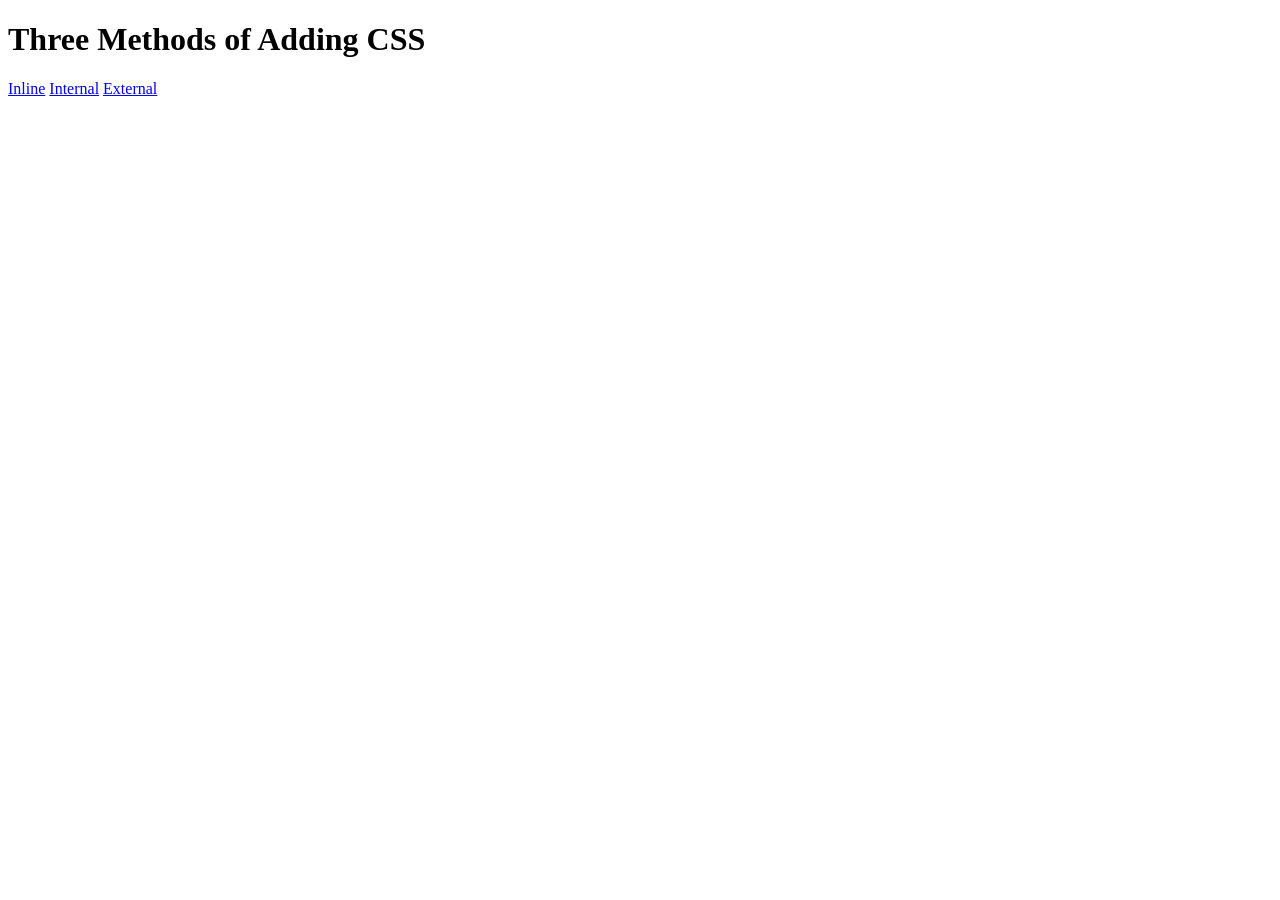
<file: 5.1. Adding CSS/index.html>
<!DOCTYPE html>
<html lang="en">

<head>
  <meta charset="UTF-8">
  <title>Adding CSS</title>
</head>

<body>
  <h1>Three Methods of Adding CSS</h1>
  <!-- Create 3 Links to The 3 Webpages: inline, internal and external -->
  <a href="./inline.html">Inline</a>
  <a href="./internal.html">Internal</a>
  <a href="./external.html">External</a>

</body>

</html>
</file>
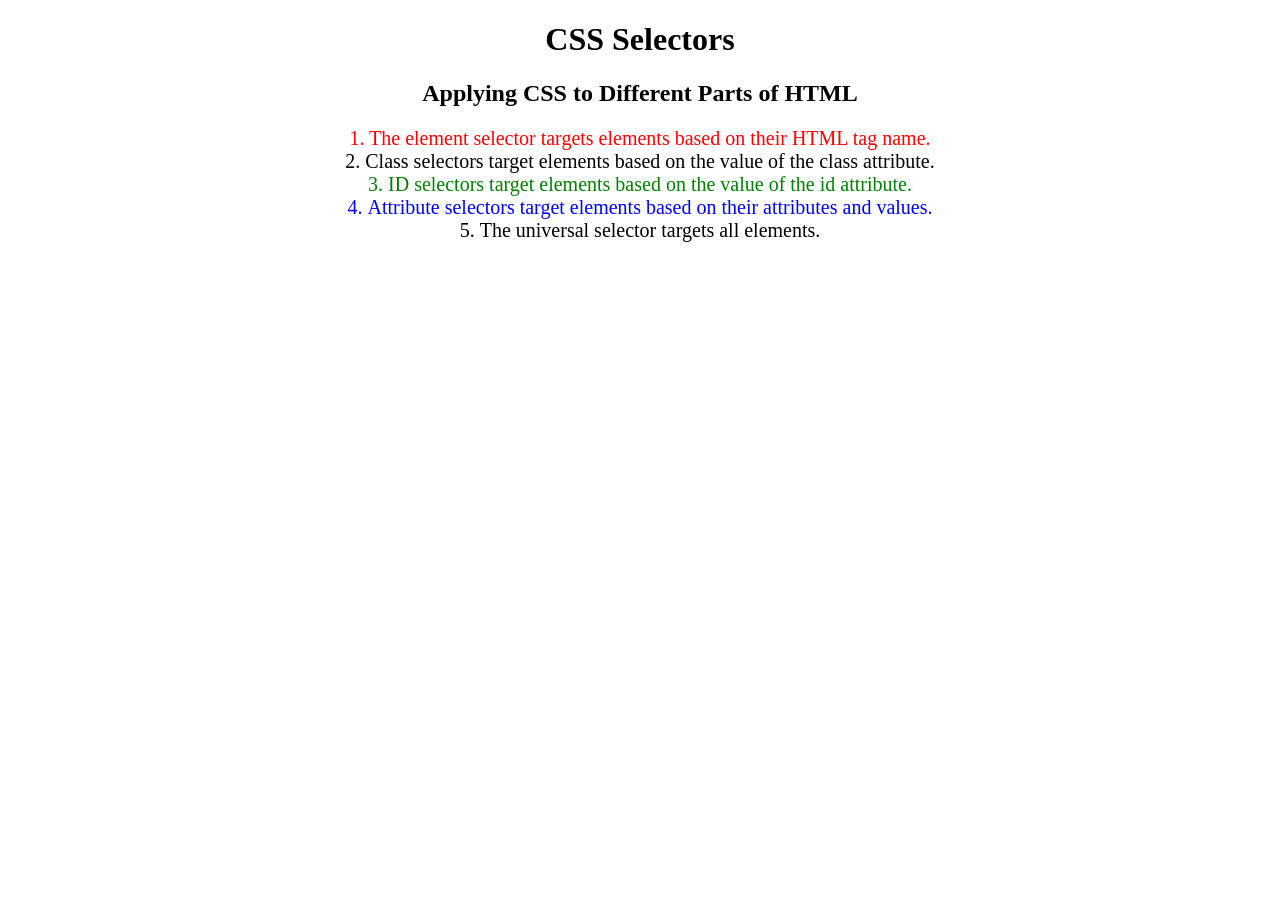
<file: 5.3 CSS Selectors/index.html>
<!DOCTYPE html>
<html lang="en">

<head>
  <meta charset="UTF-8">
  <title>CSS Selectors</title>
  <link rel="stylesheet" href="./style.css" />
</head>

<body>
  <h1>CSS Selectors</h1>
  <h2>Applying CSS to Different Parts of HTML</h2>
  <!-- TODO 1: Set the CSS for all paragraph tags to "color: red" -->
  <p class="note">1. The element selector targets elements based on their HTML tag name.</p>

  <ol>
    <!-- TODO 2: Set the CSS for all elements with a class of "note" to "font-size: 20px" -->
    <li class="note" value="2">Class selectors target elements based on the value of the class attribute.</li>

    <!-- TODO 3: Set the CSS for the element with an id of "id-selector-demo" to "color: green" -->
    <li class="note" id="id-selector-demo" value="3">ID selectors target elements based on the value of the id
      attribute.</li>

    <!-- TODO 4: Set the CSS for the li elements that have the "value" attribute set to "4" to have "color: blue" -->
    <li class="note" value="4">Attribute selectors target elements based on their attributes and values.</li>

    <!-- TODO 5: Set all elements to have "text-align: center" -->
    <li class="note" value="5">The universal selector targets all elements.</li>
  </ol>
</body>

</html>
</file>
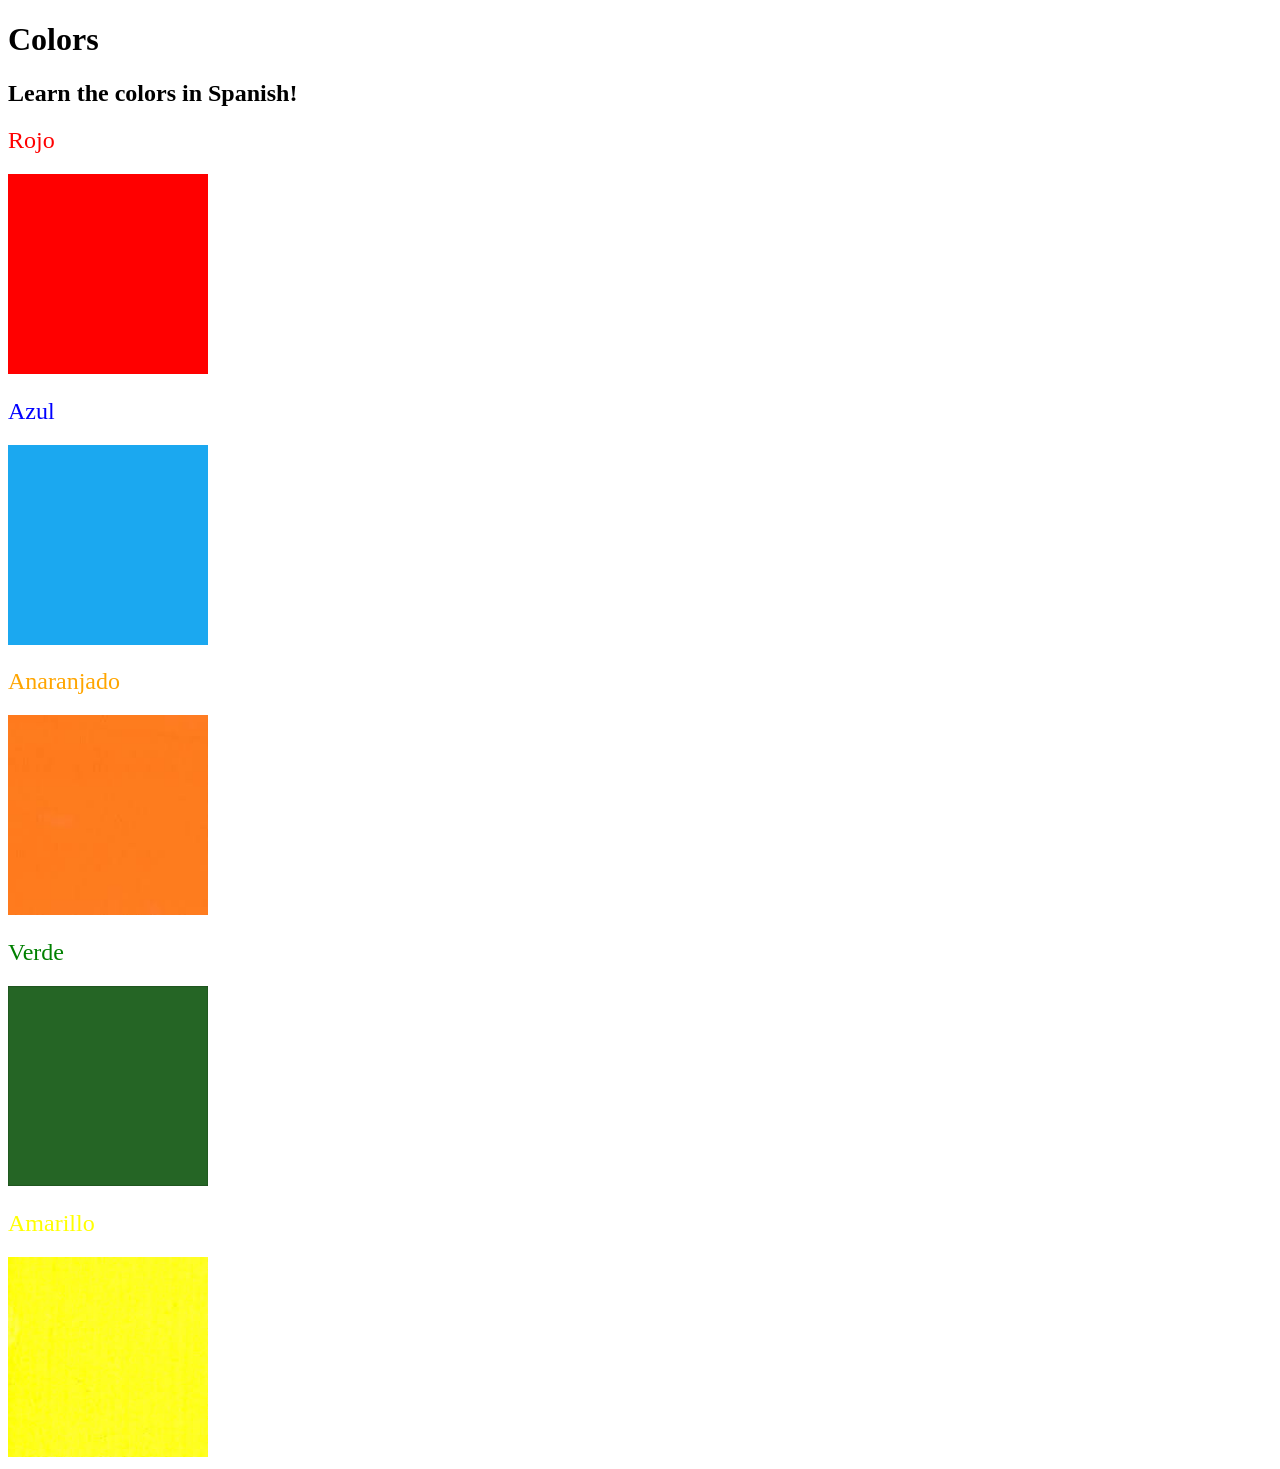
<file: 5.4+Color+Vocab+Project/index.html>
<!DOCTYPE html>
<html lang="en">
  <head>
    <meta charset="UTF-8" />
    <title>Spanish Vocabulary</title>
    <link rel="stylesheet" href="./style.css" />
  </head>

  <body>
    <h1>Colors</h1>
    <h2>Learn the colors in Spanish!</h2>
    <h2 class="color-title" id="red">Rojo</h2>
    <img src="./assets/images/red.png" alt="red" />

    <h2 class="color-title" id="blue">Azul</h2>
    <img src="./assets/images/blue.png" alt="blue" />

    <h2 class="color-title" id="orange">Anaranjado</h2>
    <img src="./assets/images/orange.png" alt="orange" />

    <h2 class="color-title" id="green">Verde</h2>
    <img src="./assets/images/green.png" alt="green" />

    <h2 class="color-title" id="yellow">Amarillo</h2>
    <img src="./assets/images/yellow.png" alt="yellow" />
  </body>
</html>

<!-- 
TODOs
IMPORTANT: You should not need to make ANY CHANGES to index.html
All code should be written in your CSS file.

1. Create a CSS file and incorporate it as an external stylesheet.
2. Use CSS to style each of the color titles to meaning. 
Hint: Use the id to help if you don't know the words in spanish.
3. Use CSS to change all the color titles to have "font-weight: normal;"
4. Use CSS (not HTML) to make all the images 200px heigh and 200px wide. 
Hint: 
https://developer.mozilla.org/en-US/docs/Web/CSS/height
https://developer.mozilla.org/en-US/docs/Web/CSS/width
-->
</file>
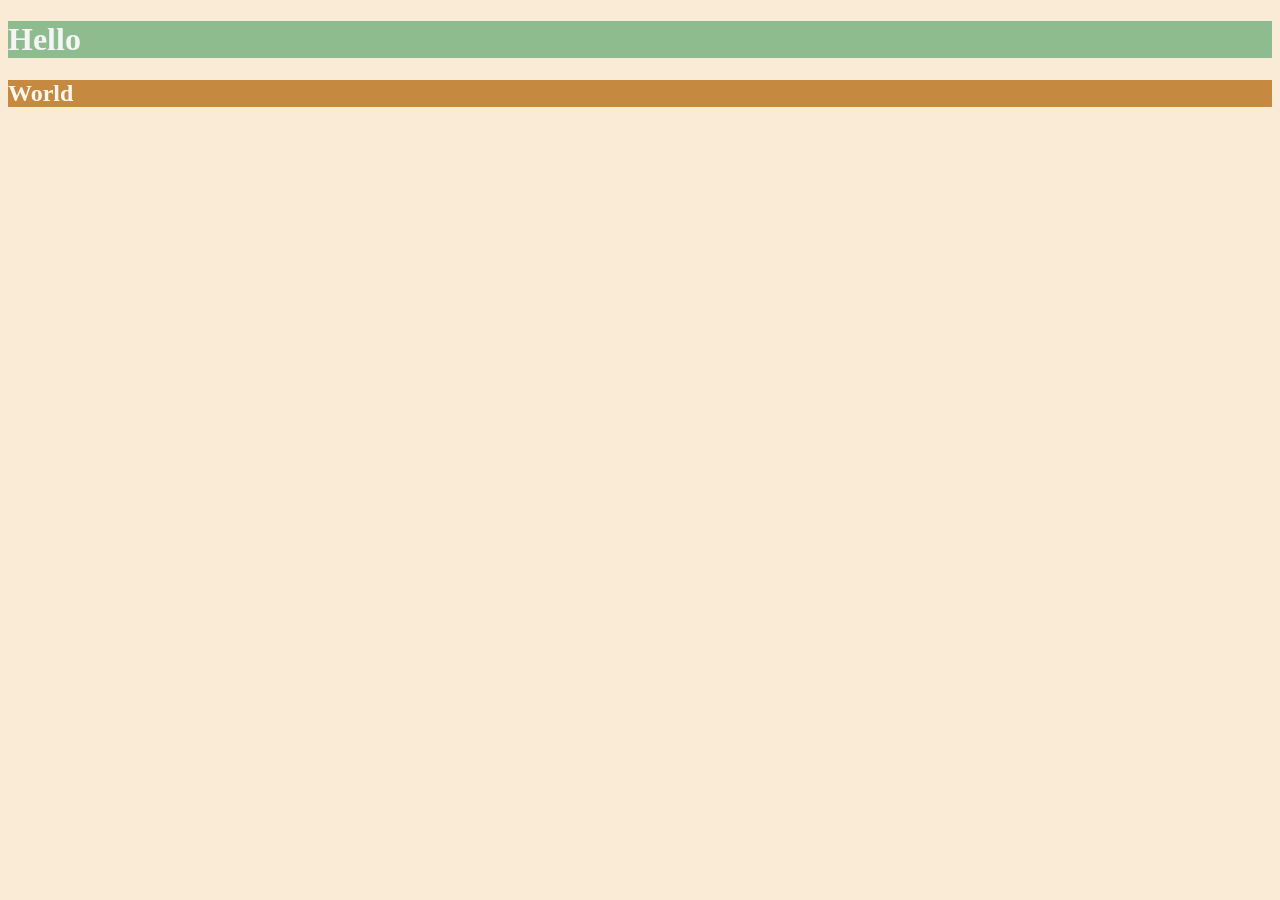
<file: 6.0 CSS Colors/index.html>
<!DOCTYPE html>
<html lang="en">

<head>
  <meta charset="UTF-8">
  <title>Colors</title>
  <style>
    html {
      background-color:antiquewhite;
    }

    h1 {
      color:whitesmoke;
      background-color:darkseagreen;
    }

    h2 {
      color:#faf8f1;
      background-color:#c58940;
    }
  </style>
</head>

<body>
  <h1>Hello</h1>
  <h2>World</h2>
</body>

</html>
</file>
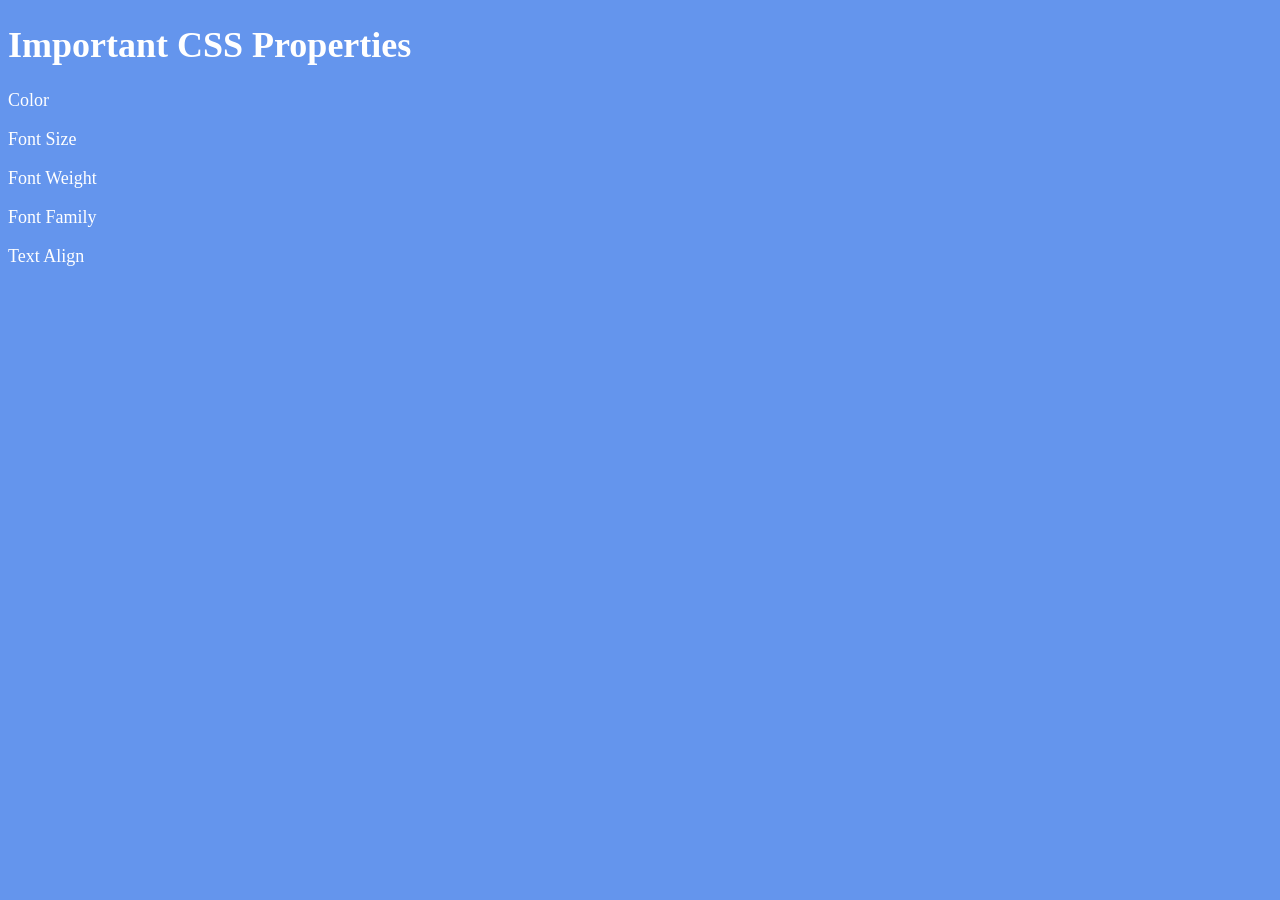
<file: 6.1+Font+Properties/index.html>
<!DOCTYPE html>
<html lang="en" font-size="30px">

<head>

  <meta charset="UTF-8">
  <title>CSS Properties</title>
  <style>
    html {
     font-size:30px;
    }

    body {
      background-color: cornflowerblue;
      color: white;
      font-size: 18px;
    }

     /* Don't change the CSS above, add Your CSS below */

    #color {
      color:coral
    }

    #size {
      font-size: 2rem;
    }

    #weight {
      font-weight:900px;
    }

    #family {
     font-family: "caveat"400;
    }

    #align {
      text-align:right;
    }
  </style>
  <link rel="preconnect" href="https://fonts.googleapis.com">
  <link rel="preconnect" href="https://fonts.gstatic.com" crossorigin>
  <link href="https://fonts.googleapis.com/css2?family=Caveat:wght@400..700&display=swap" rel="stylesheet">
</head>

<body>
  <h1>Important CSS Properties</h1>
  <p>Color</p>
  <p>Font Size</p>
  <p>Font Weight</p>
  <p>Font Family</p>
  <p>Text Align</p>

  <!-- TODOs
  1. Change the color of <p>Color</p> to "coral" color.
  2. Change the font size of <p>Font Size</p> to 2X the size of the root font size.
  3. Change the font weight of <p>Font Weight</p> to 900.
  4. Change the font family of <p>Font Family</p> to the Google font Caveat with regular (400) font weight.
  Link: https://fonts.google.com/specimen/Caveat
  5. Change the <p>Text Align</p> to right align.
  6. Change the the root (html element) font size to 30px -->
</body>

</html>
</file>
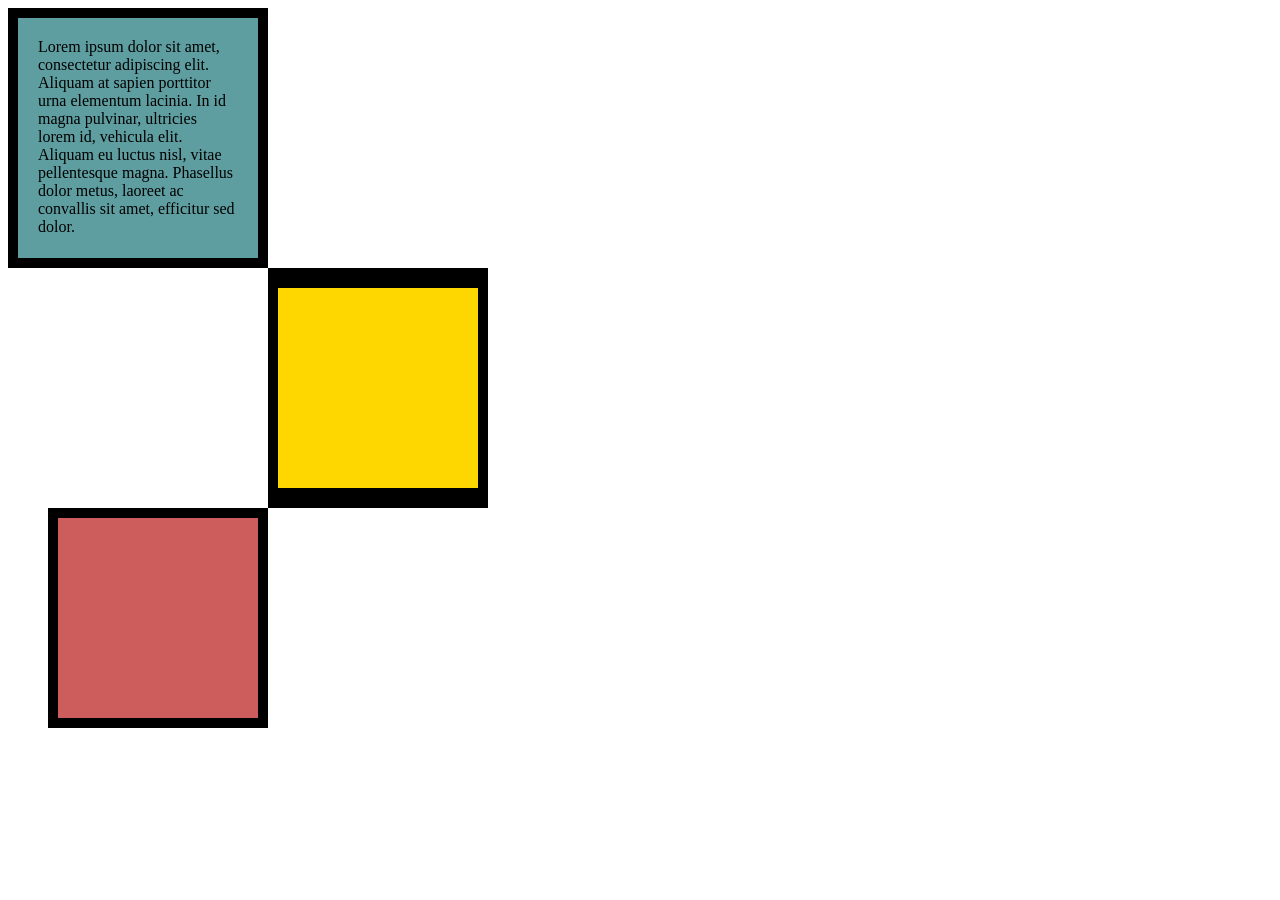
<file: 6.3 CSS Box Model/index.html>
<!DOCTYPE html>
<html lang="en">

<head>
  <meta charset="UTF-8">
  <title>CSS Box Model</title>
  <style>
    div {
      height: 200px;
      width: 200px;
    }

    p {
      margin: 0;
    }

    #first {
      background-color: cadetblue;
      padding: 20px;
      border: 10px solid black;
    }
     
    #second {
      background-color: gold;
      border: solid black;
      border-width: 20px 10px;
      margin-left: 260px;
    }

    #third {
      background-color: indianred;
      border: 10px solid black;
      margin-left: 40px;
    }

    /* Write your CSS code here */

  </style>
</head>

<body>
 <div id="first">
  <p>Lorem ipsum dolor sit amet, consectetur adipiscing elit. Aliquam at sapien porttitor urna elementum lacinia. In
    id magna pulvinar, ultricies lorem id, vehicula elit. Aliquam eu luctus nisl, vitae pellentesque magna. Phasellus
    dolor metus, laoreet ac convallis sit amet, efficitur sed dolor.</p>
 </div>

 <div id="second"></div>

 <div id="third"></div>
  

  <!-- TODOs:
1. Create 3 Boxes using the div element.
2. Set their sizes to 200px heigh by 200px wide.
3. Set different background colors for each of the boxes (I used cadetblue, gold and indianred).
4. Add a paragraph <p> element into the first div and add the following words:
    Lorem ipsum dolor sit amet, consectetur adipiscing elit. Aliquam at sapien porttitor urna elementum lacinia. In
    id magna pulvinar, ultricies lorem id, vehicula elit. Aliquam eu luctus nisl, vitae pellentesque magna. Phasellus
    dolor metus, laoreet ac convallis sit amet, efficitur sed dolor.
5. Set the 1st div to have 20px padding all around with a black 10px border.
6. Fix the style of the <p> element to remove all margins.
Hint: Use the CSS inspector in Chrome.
7. Set the 2nd div to have a 20px border on top and bottom and 10px border left and right. (See goal image)
8. Set the 3rd div to have a 10px border 
9. Set the margins for the divs so that each box corner touches the other. (See the goal image)
-->


</body>

</html>
</file>
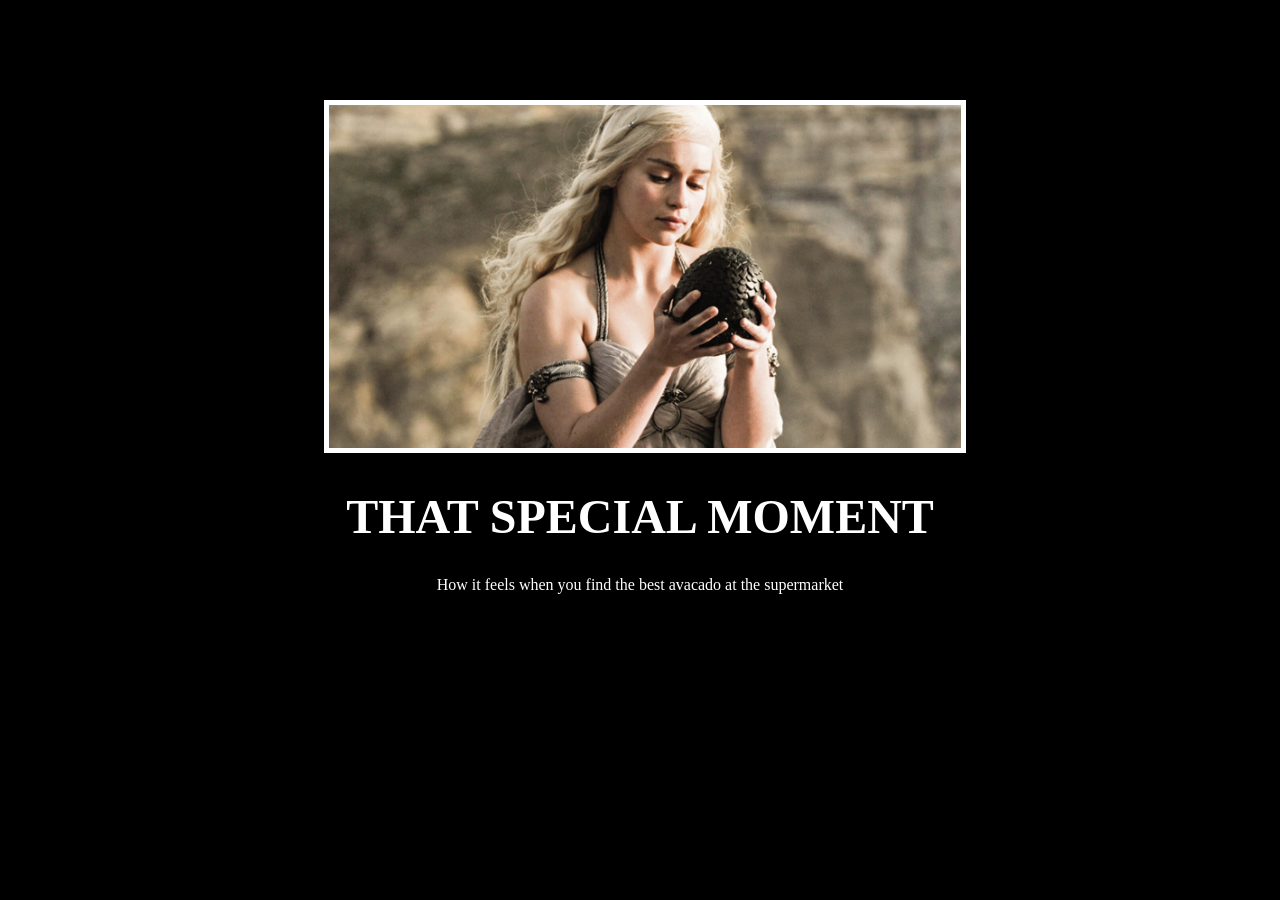
<file: 6.4 Motivation Meme Project/index.html>
<!-- 
  TODO: Create a motivational post website.
Style it how ever you like. 
Look at the goal image for inspiration.
But it must have the following features:
1. The main h1 text should be using the Regular Libre Baskerville Font from Google Fonts:
  https://fonts.google.com/specimen/Libre+Baskerville
2. The text should be white and background black.
3. Add your own image into the images folder inside assets. It should have a 5px white border.
4. The text should be center aligned.
5. Create a div to contain the h1, p and img elements. Adjust the margins so that the image and text are centered on the page. 
  Hint: You horizontally center a div by giving it a width of 50% and a margin-left of 25%.
  Hint: Set the image to have a width of 100% so it fills the div. 
6. Read about the text-transform property on MDN docs to make the h1 uppercase with CSS.
  https://developer.mozilla.org/en-US/docs/Web/CSS/text-transform 
-->

<!DOCTYPE html>
<html lang=”en”> 
  <head>
    <meta charset=”UTF-8”>
    <meta name="viewport" content="width=device-width, initial-scale=1.0" />
    <link rel="stylesheet" href="./style.css" />
    <link rel="preconnect" href="https://fonts.googleapis.com">
    <link rel="preconnect" href="https://fonts.gstatic.com" crossorigin>
    <link href="https://fonts.googleapis.com/css2?family=Libre+Baskerville:ital,wght@0,400;0,700;1,400&display=swap" rel="stylesheet">   
    <title>Motivational Poster</title>
  </head>

  <body>
    <div class="poster">
      <img src="./assets/images/daenerys.jpeg" alt="dragon eggs">
      <h1>That Special Moment</h1>
      <p>How it feels when you find the best avacado at the supermarket</p>
    </div>
  </body>

</html>
</file>
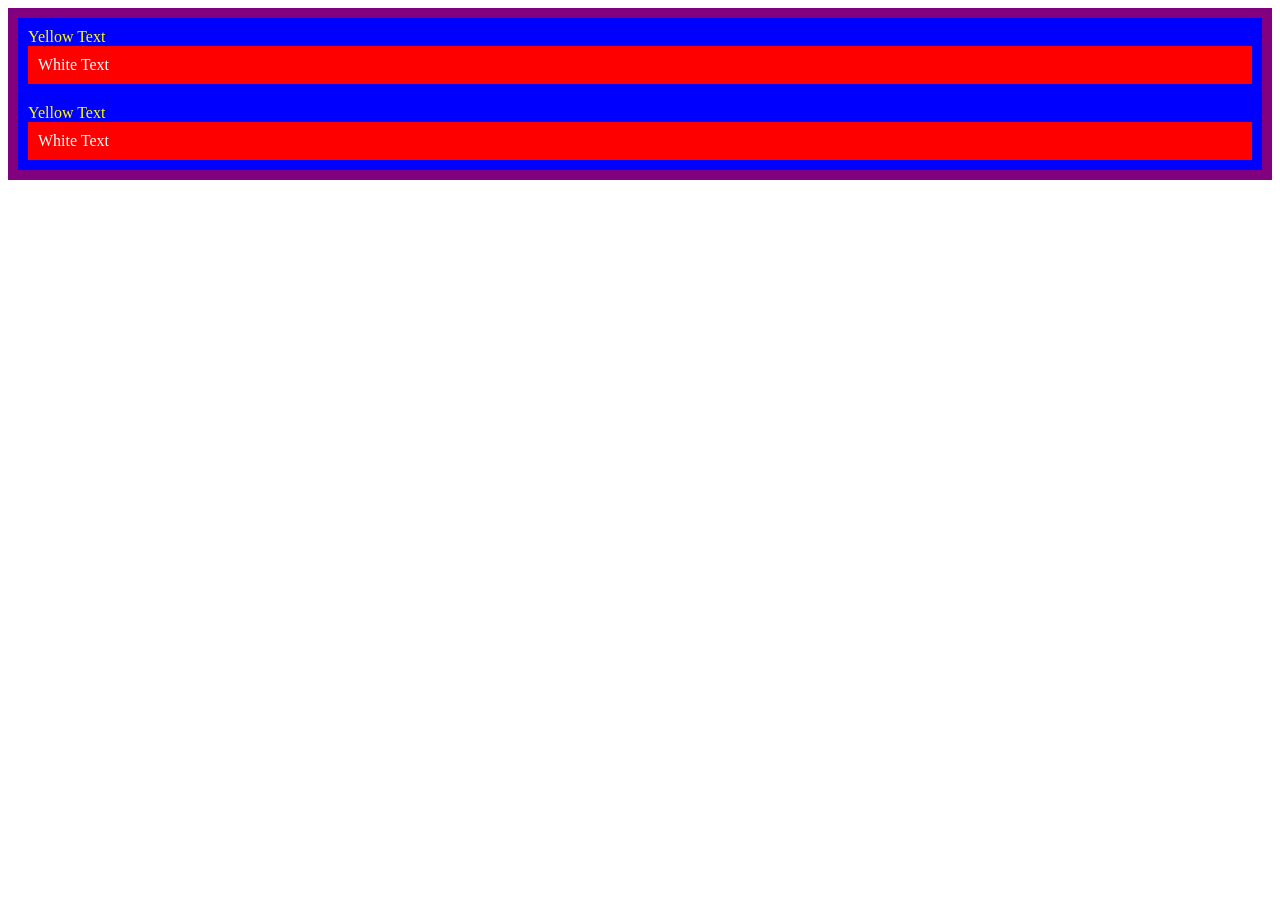
<file: 7.0+CSS+Cascade/index.html>
<!DOCTYPE html>
<html lang="en">

<head>
  <meta charset="UTF-8">
  <title>CSS Cascade</title>
  <link rel="stylesheet" href="./style.css">
</head>

<body>
  <div id="outer-box" class="box">
    <div class="box">
      <p>Yellow Text</p>
      <div class="box inner-box">
        <p class="white-text">White Text</p>
      </div>
    </div>
    <div class="box">
      <p>Yellow Text</p>
      <div class="box inner-box">
        <p class="white-text">White Text</p>
      </div>
    </div>
  </div>
</body>

</html>
</file>
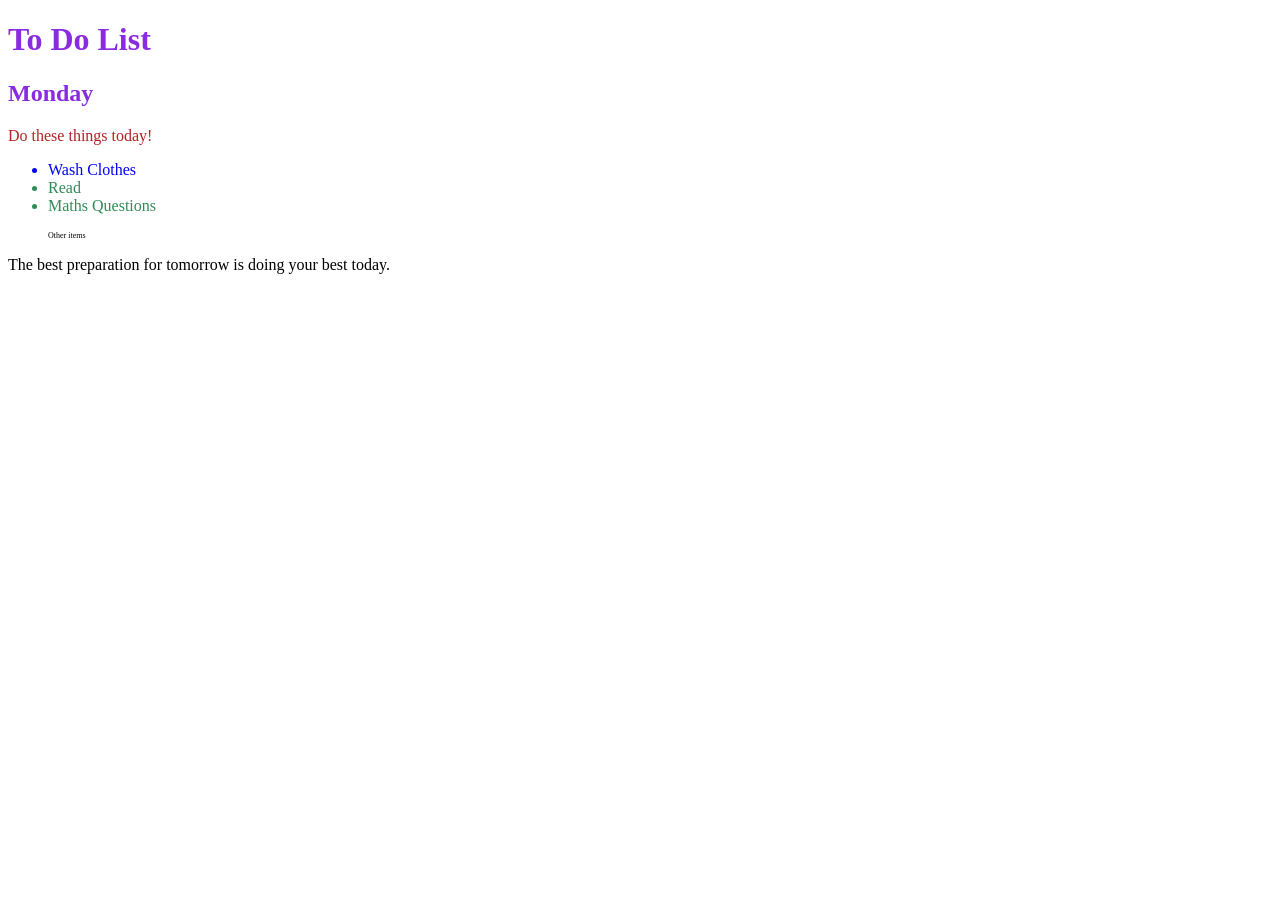
<file: 7.1 Combining Selectors/index.html>
<!DOCTYPE html>
<html lang="en">

<head>
  <meta charset="UTF-8">
  <title>Combining CSS Selectors</title>
  <link rel="stylesheet" href="./style.css">
</head>

<!-- Don't change any of the HTML code! -->

<body>
  <h1>To Do List</h1>
  <h2>Monday</h2>
  <div class="box">
    <p class="done">Do these things today!</p>
    <ul class="list">
      <li>Wash Clothes</li>
      <li class="done">Read</li>
      <li class="done">Maths Questions</li>
    </ul>
  </div>

  <ul>
    <p class="done">Other items</p>
  </ul>
  <p>The best preparation for tomorrow is doing your best today.</p>

</body>

</html>
</file>
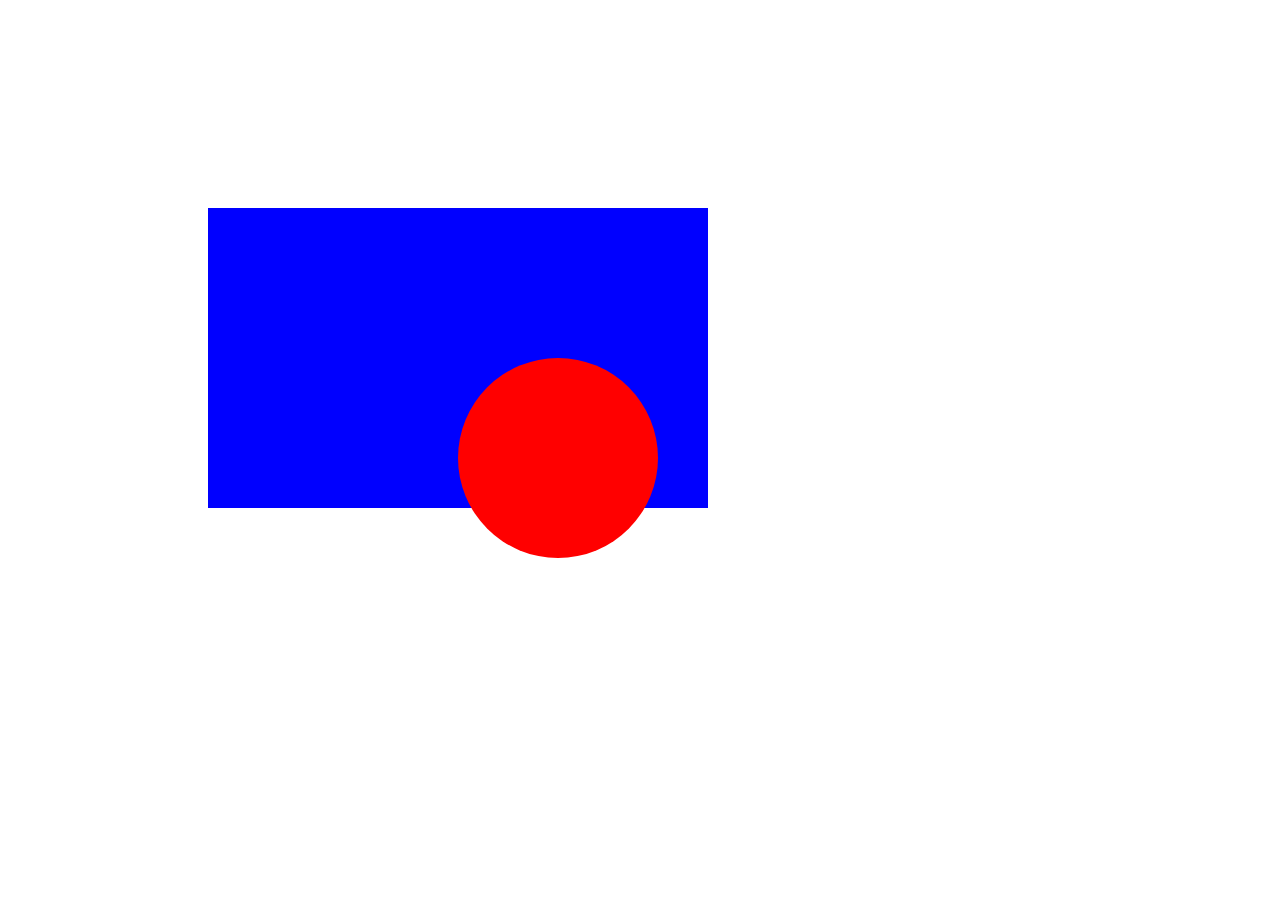
<file: 7.2 CSS Positioning/index.html>
<!DOCTYPE html>
<html>

<head>
  <title>CSS Positioning Exercise</title>
  <style>
    .blue-box {
      height: 300px;
      width: 500px;
      background-color: blue;
      position: relative;
      top: 200px;
      left: 200px
    }

    .red-circle {
      height: 200px;
      width: 200px;
      background-color: red;
      border-radius: 100px;
      position: absolute;
      top: 150px;
      left: 250px;
    }
   

  </style>
</head>

<body>
  <div class="blue-box">
    <div class="red-circle">
    </div>
  </div>

</body>

</html>
</file>
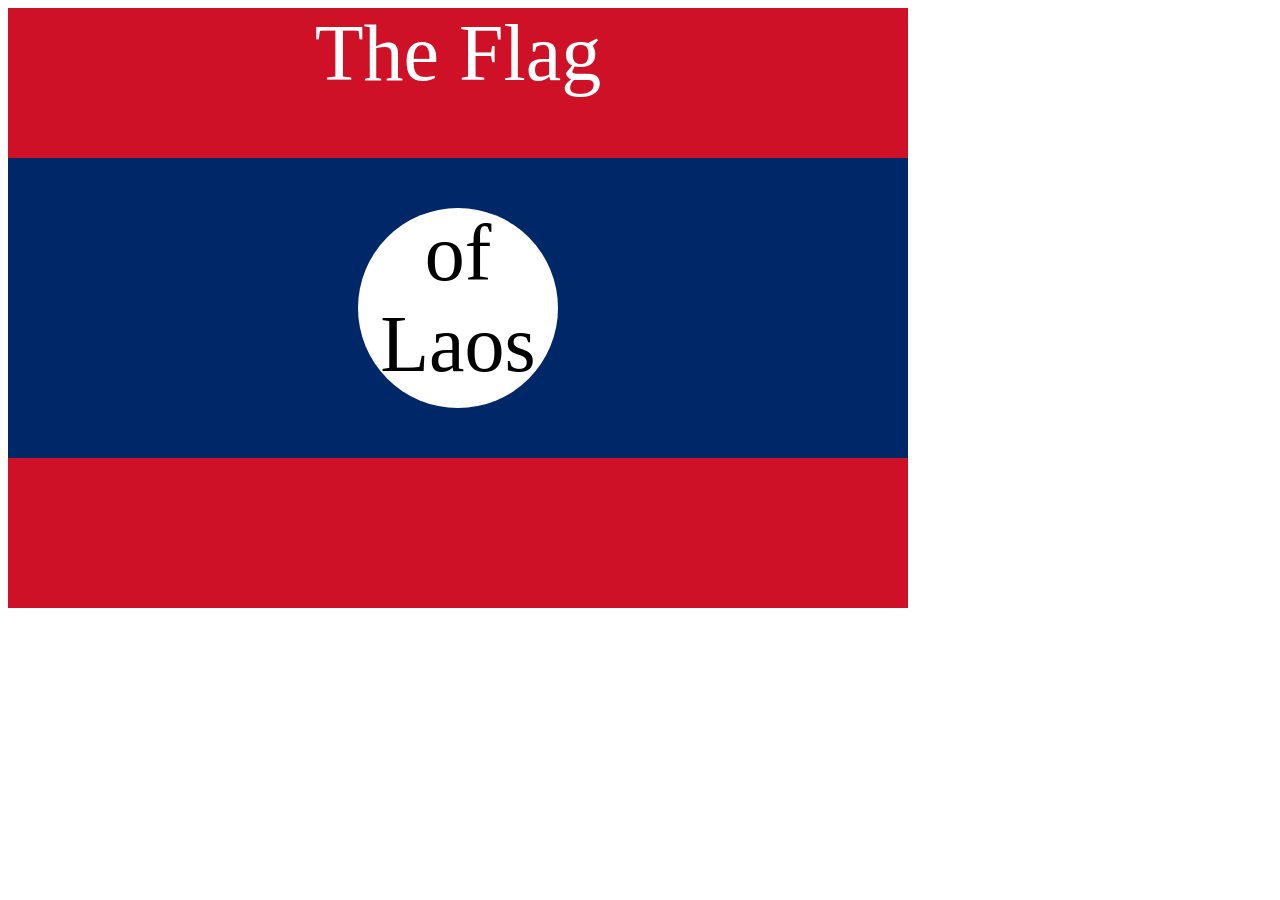
<file: 7.3 CSS Flag Project/index.html>
<!DOCTYPE html>
<html lang="en">

<head>
  <meta charset="UTF-8">
  <title>CSS Flag Project</title>
  <style>
    .flag {
      background-color: #ce1126;
      height: 600px;
      width: 900px;
      position: relative;
            
    }
    
    .flag>div {
      background-color: #002868;
      width:100%;
      height: 300px;
      position: absolute;
      top: 150px;
    }

    .flag>div>div {
      background-color: white;
      height: 200px; 
      width: 200px;
      border-radius: 50%;
      position: relative;
      top: 50px;
      left: 350px;  
    }

      p {
      margin: 0;
      text-align:center;
      font-family: 'Times New Roman', Times, serif;
      font-size: 5rem;
    }

    .flag>p {
      color: white;
    }
  
  </style>
</head>

<!-- 
  IMPORTANT! Do not change any HTML
Don't add any classes/ids/elements 
Use what you know about combining selectors 
and CSS specificity instead.
Hint 1: The flag is 900px by 600px and the circle is 200px by 200px.
Hint 2: You can use CSS inspection to get the colors from
https://appbrewery.github.io/flag-of-laos/
-->

<body>
  <div class="flag">
    <p>The Flag</p>
    <div>
      <div>
        <p>of Laos</p>
      </div>
    </div>
  </div>
</body>

</html>
</file>
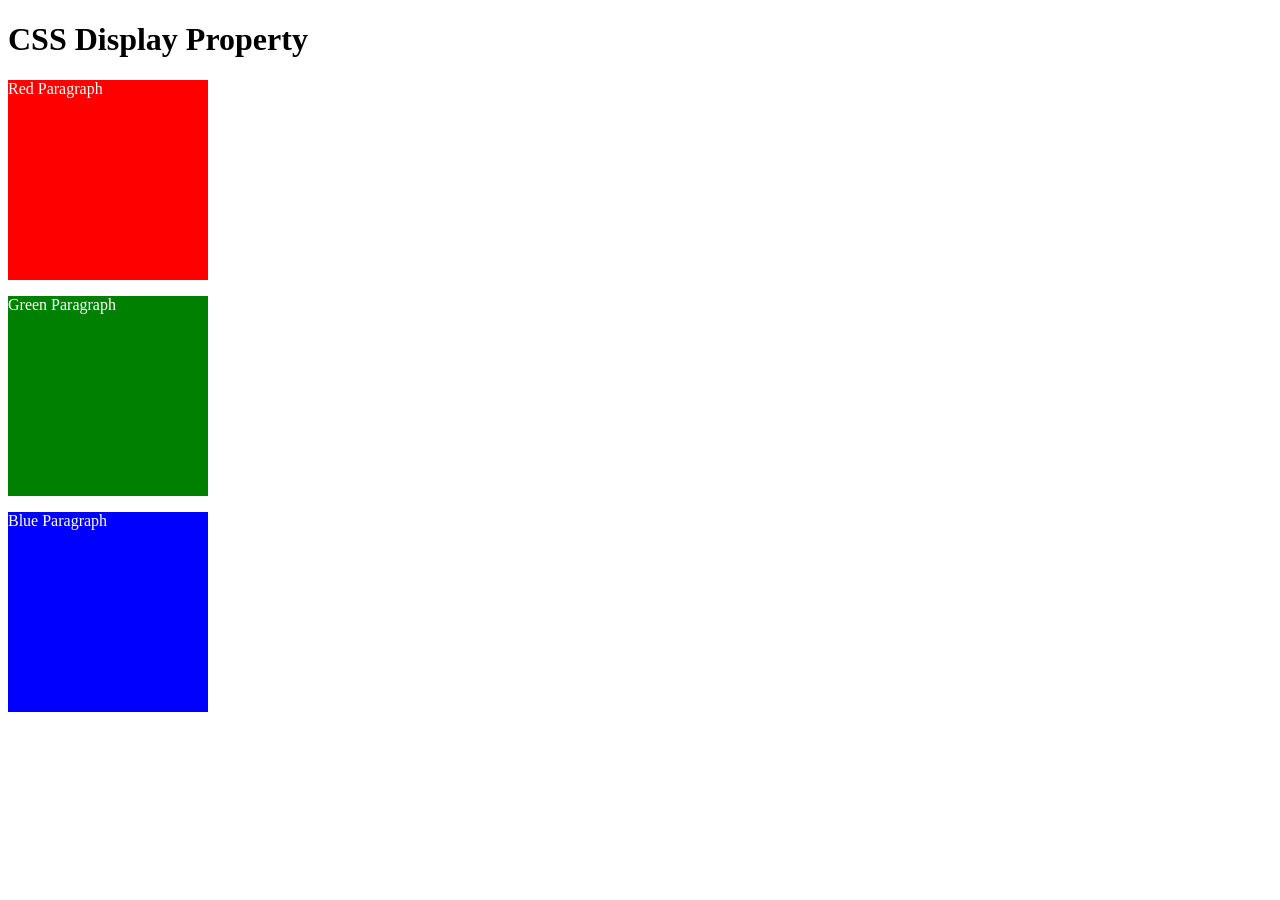
<file: 8.0 CSS Display/index.html>
<!DOCTYPE html>
<html>

<!-- 
  TODO
1. By changing only the display property of the CSS make all 3 squares line up horizontally like in goal1 image.
2. Change only the display property to make all 3 squares line up vertically like in goal2 image. 
-->

<head>
  <title>CSS Display Property Example</title>
  <style>
    p {
      color: white;
    }

    .red {
      display: block;
      width: 200px;
      height: 200px;
      background-color: red;
    }

    .green {
      display: block;
      width: 200px;
      height: 200px;
      background-color: green;
    }

    .blue {
      display: block;
      width: 200px;
      height: 200px;
      background-color: blue;
    }
  </style>
</head>


<body>
  <h1>CSS Display Property</h1>
  <p class="red">Red Paragraph </p>
  <p class="green">Green Paragraph</p>
  <p class="blue">Blue Paragraph</p>
</body>

</html>
</file>
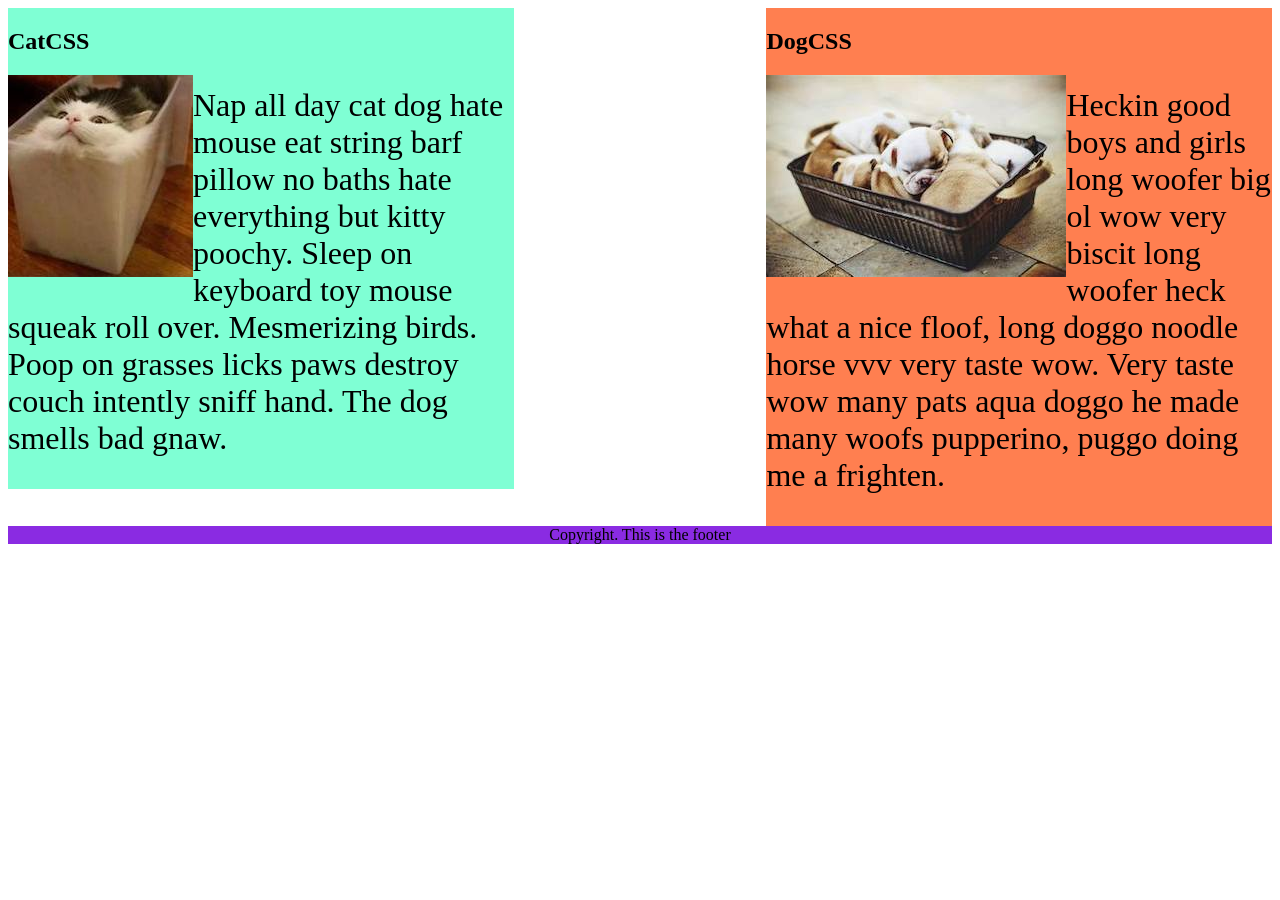
<file: 8.1 CSS Float/index.html>
<!DOCTYPE html>
<html lang="en">

<!-- TODO
1. Make both paragraph elements wrap around the image.
2. Use Float to move the cat div to the left and the dog div to the right.
3. Use clear to make the footer go below both the cat and dog div. -->

<head>
  <meta charset="UTF-8">
  <title>CSS Float</title>
  <style>
    div {
      display: inline-block;
      width: 40%;
    }

    p {
      font-size: 2em;
    }

    .cat {
      background-color: aquamarine;
      float: left;     
    }

    img {
      float: left;
    }

    .dog {
      background-color: coral;
      float: right;
    }

    footer {
      text-align: center;
      background-color: blueviolet;
      clear: both;
    }
  </style>
</head>

<body>
  <div class="cat">
    <h2>CatCSS</h2>

    <img src="cat.jpeg" alt="cat in a box" />
    <p class="first-paragraph">Nap all day cat dog hate mouse eat string barf pillow no baths hate everything but kitty
      poochy. Sleep on keyboard
      toy
      mouse squeak roll over. Mesmerizing birds. Poop on grasses licks paws destroy couch intently sniff hand. The dog
      smells
      bad gnaw.</p>
  </div>
  <div class="dog">
    <h2>DogCSS</h2>
    <img src="dog.jpeg" alt="dogs in a box" />
    <p class="second-paragraph">Heckin good boys and girls long woofer big ol wow very biscit long woofer heck what a
      nice
      floof, long doggo noodle
      horse vvv very taste wow. Very taste wow many pats aqua doggo he made many woofs pupperino, puggo doing me a
      frighten.</p>
  </div>

  <footer>Copyright. This is the footer</footer>
</body>

</html>
</file>
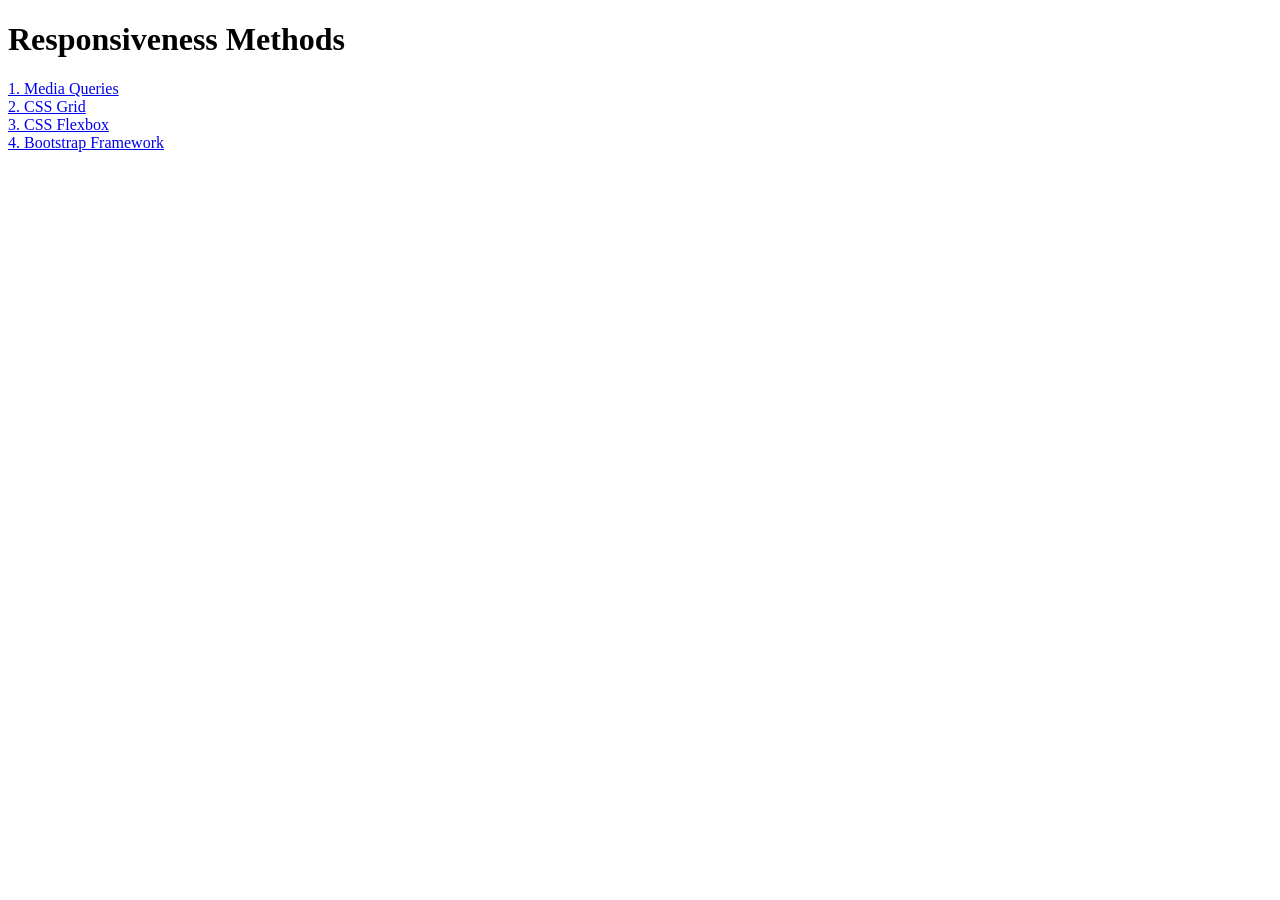
<file: 8.2 Responsiveness/index.html>
<!DOCTYPE html>
<html lang="en">

<head>
  <meta charset="UTF-8">
  <meta name="viewport" content="width=device-width, initial-scale=1.0">
  <title>Responsiveness</title>
  <style>
    a {
      display: block;
    }
  </style>
</head>

<body>
  <h1>Responsiveness Methods</h1>
  <a href="./media-query.html">1. Media Queries</a>
  <a href="./grid.html">2. CSS Grid</a>
  <a href="./flexbox.html">3. CSS Flexbox</a>
  <a href="./bootstrap.html">4. Bootstrap Framework</a>
</body>

</html>
</file>
<file: 5.3 CSS Selectors/style.css>
ol {
  margin-left: -40px;
  margin-top: -20px;
  list-style-position: inside;
}

/* Write your CSS below, don't change the rules above. */
p {
  color: red  
}

.note {
  font-size: 20px
}

#id-selector-demo {
  color: green
}

li[value="4"]{
  color: blue
}

* {
  text-align: center
}
</file>
<file: 5.4+Color+Vocab+Project/style.css>
#red {
    color:red;
}

#blue {
    color:blue;
}

#orange {
    color:orange;
}

#green {
    color:green;
}

#yellow {
    color:yellow;
}

.color-title {
    font-weight: normal;
}

img {
    height: 200px; 
    width: 200px;
}
</file>
<file: 6.4 Motivation Meme Project/style.css>
html {
    background-color: black;
  }
  
  h1 {
    text-transform: uppercase;
    font-size: 3rem;
  }
  
  img {
    border:5px solid white;
    width: 100%;
  }

  .poster {
    font-family:"libre+baskerville", serif;
    color:white;
    text-align: center;
    width: 50%;
    margin-left: 25%;
    margin-top: 100px;
  }
</file>
<file: 7.0+CSS+Cascade/style.css>
/* Don't change the existing CSS. */
#outer-box {
  background-color: purple;
}

.box {
  background-color: blue;
  padding: 10px;
}

.inner-box {
  background-color: red;
}

p {
  color:  yellow;
  margin: 0;
  padding: 0;
}

.white-text {
  color:white;
}
</file>
<file: 7.1 Combining Selectors/style.css>
/* Write your code here: */
h1, h2 {
    color:blueviolet
}

.box > p {
    color:firebrick
}

.box li {
    color:blue
}

li.done {
    color:seagreen
}

ul>p.done {
    font-size: 0.5rem;
}
</file>
